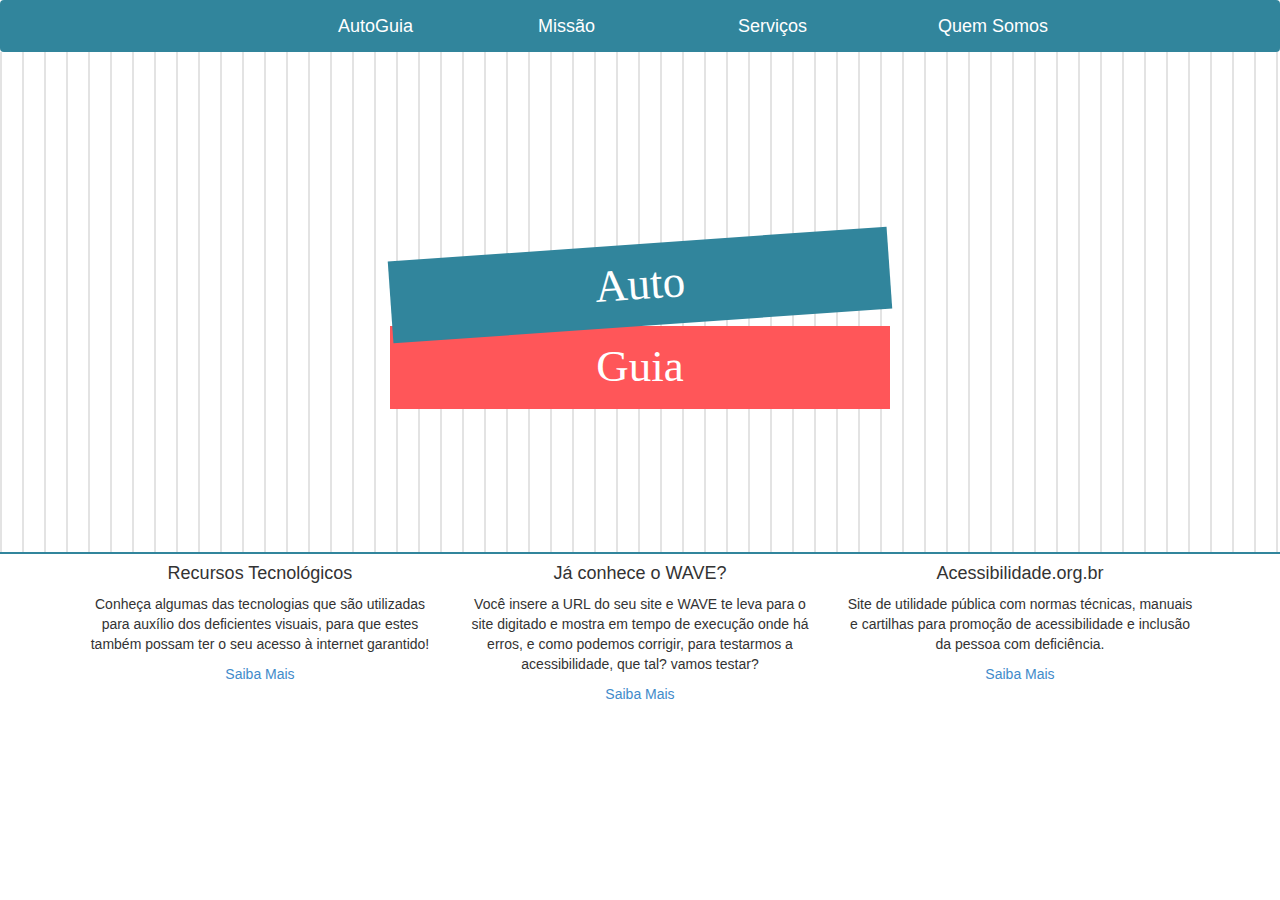
<file: index.html>
<!doctype html>
<html lang="en">
<head>
    <meta name="viewport"
          content="width=device-width, user-scalable=no, initial-scale=1.0, maximum-scale=1.0, minimum-scale=1.0"/>
    <meta charset="UTF-8">
    <title>Auto-Guia</title>
    <link rel="stylesheet" href="style.css"/>
    <link rel="stylesheet" href="bower_components/bootstrap/dist/css/bootstrap.min.css"/>
</head>
<body ng-app="autoguiaApp">

<nav role="navigation" id="nav1" class="navbar navbar-defalut">

        <ul class="nav navbar-nav">

            <li><a ng-href="#/home" class="navbar-brand">AutoGuia</a></li>
            <li><a ng-href="#/missao" class="navbar-brand">Missão</a></li>
            <li><a ng-href="#/servicos"  class="navbar-brand">Serviços</a></li>
            <li><a ng-href="#/quemsomos" class="navbar-brand">Quem Somos</a></li>
        </ul>

</nav>

<ng-view></ng-view>


<div class="linha"></div>

<footer>
    <div class="container">
        <div class="col-lg-4">
            <h4>Recursos Tecnológicos</h4>
                <p>Conheça algumas das tecnologias que são utilizadas
                para auxílio dos deficientes visuais, para que estes
                também possam ter o seu acesso à internet garantido!</p>
            <a class="saiba" href="http://www.turminha.mpf.mp.br/viva-a-diferenca/acessibilidade/os-recursos-tecnologicos-para-cegos">Saiba Mais</a>

        </div>
        <div class="col-lg-4">
            <h4>Já conhece o WAVE?</h4>
            <p>Você insere a URL do seu site e WAVE te leva para o site digitado e mostra
                em tempo de execução onde há erros, e como podemos corrigir, para testarmos
                a acessibilidade, que tal? vamos testar?</p>
            <a href="http://wave.webaim.org//">Saiba Mais</a>

        </div>
        <div class="col-lg-4">
            <h4>Acessibilidade.org.br</h4>
            <p>Site de utilidade pública com normas técnicas, manuais
                e cartilhas para promoção de acessibilidade e inclusão
                da pessoa com deficiência.</p>
            <a href="http://www.acessibilidade.org.br/?gclid=CNTC5f7XhsICFWVp7Aod62AAfA">Saiba Mais</a>

        </div>
    </div>
</footer>
<script src="bower_components/angular/angular.min.js"></script>
<script src="bower_components/angular-route/angular-route.min.js"></script>
<script src="bower_components/angular-animate/angular-animate.min.js"></script>
<script src="App.js"></script>

</body>
</html>
</file>
<file: style.css>
body{
    text-align: center;
    margin: 0 auto;
}
img{
    height: 450px;
    width: 90%;
}
nav ul li{
    text-align: center;
    left: 23em;
    width: 200px;
    background-color: #31859c;
}
nav ul li a{
    color: white;

}
.linha{
    background-color: #31859c;
    height: 2px;
    width: 100%;
}
nav{
    background-color: #31859c;
}
.logo{
    font-family: "Droid Sans";
    color: white;
    text-align: center;
    padding-top: 8px;
    font-size: 45px;
}
.auto {
    margin-top: 15%;
    background-color: #31859c;
    display: inline-block;
    width: 500px;
    -webkit-transform: rotate(356deg);
}
.guia{
    background-color: rgb(255, 86, 89);
    display: inline-block;
    width: 500px;
}

.home{
    margin-top: -20px;
    height: 500px;
    background-image: url("Wallpaper.png");
}
.missao-logo{
    font-family: "Droid Sans";
    color: #ffffff;
    text-align: center;
    font-size: 26px;
    display: inline-block;
}
.missao{
    display: inline-block;
    border-radius: 0px;
    font-family: "Droid Sans";
    font-size: 20px;
    background-color: #31859c;
    color: white;
    text-align: center;
    width: 450px;
    height: 200px;
    margin-top: 5.5em;
}
.missao p{
    padding-top: 22px;
}
#imagem1{
    margin-top: -150px;
    height: 600px;
    width: 150px;
    -webkit-transform: rotate(20deg);
    z-index: 2;
}
nav{
    z-index: 1;
}
.linha-missao{
    display: inline-block;
    border-radius: 0px;
    font-family: "Droid Sans";
    font-size: 20px;
    background-color: rgb(255, 86, 89);
    color: white;
    text-align: center;
    width: 450px;
    height: 5px;
    margin-left: auto;
    margin-right: auto;
}

#imagem2{
    margin-top: 50px;
    height: 400px;
}

ng-view {
    display: block;
    position: relative;
}
.ng-enter {
    -webkit-animation: enter 1s ease-in;
    animation: enter 1s ease-in;
}
.ng-leave {
    -webkit-animation: leave .5s ease-in;
    animation: leave .5s ease-in;
}
@-webkit-keyframes enter {
    0%,50% {opacity: 0} 100% {opacity: 1}
}
@keyframes enter {
    0%,50% {opacity: 0} 100% {opacity: 1}
}
@-webkit-keyframes leave {
    0%,50% {opacity: 1} 100% {opacity: 0}
}
@keyframes leave {
    0%,50% {opacity: 1} 100% {opacity: 0}
}
#servico{
    width: 470px;
    height: 240px;
}
#servico-linha{
    width: 470px;
}
.quem{
    margin-top: -20px;
    height: 680px;
    background-color: white;
}
.quem-texto{
    color: #31859c;
    font-family: Arial;
    font-size: 20px;
}
.ident img{
    margin-top: 6em;
    height: 120px;
    width: 120px;
}
.img-linha{
    width: 100%;
    height: 18em;
}
.quem-auto{
    font-size: 45px;
    font-family: Helvetica;
    color: #31859c;
}
.quem-auto2{
    font-size: 20px;
    font-family: Helvetica;
    color: #31859c;
}
</file>
